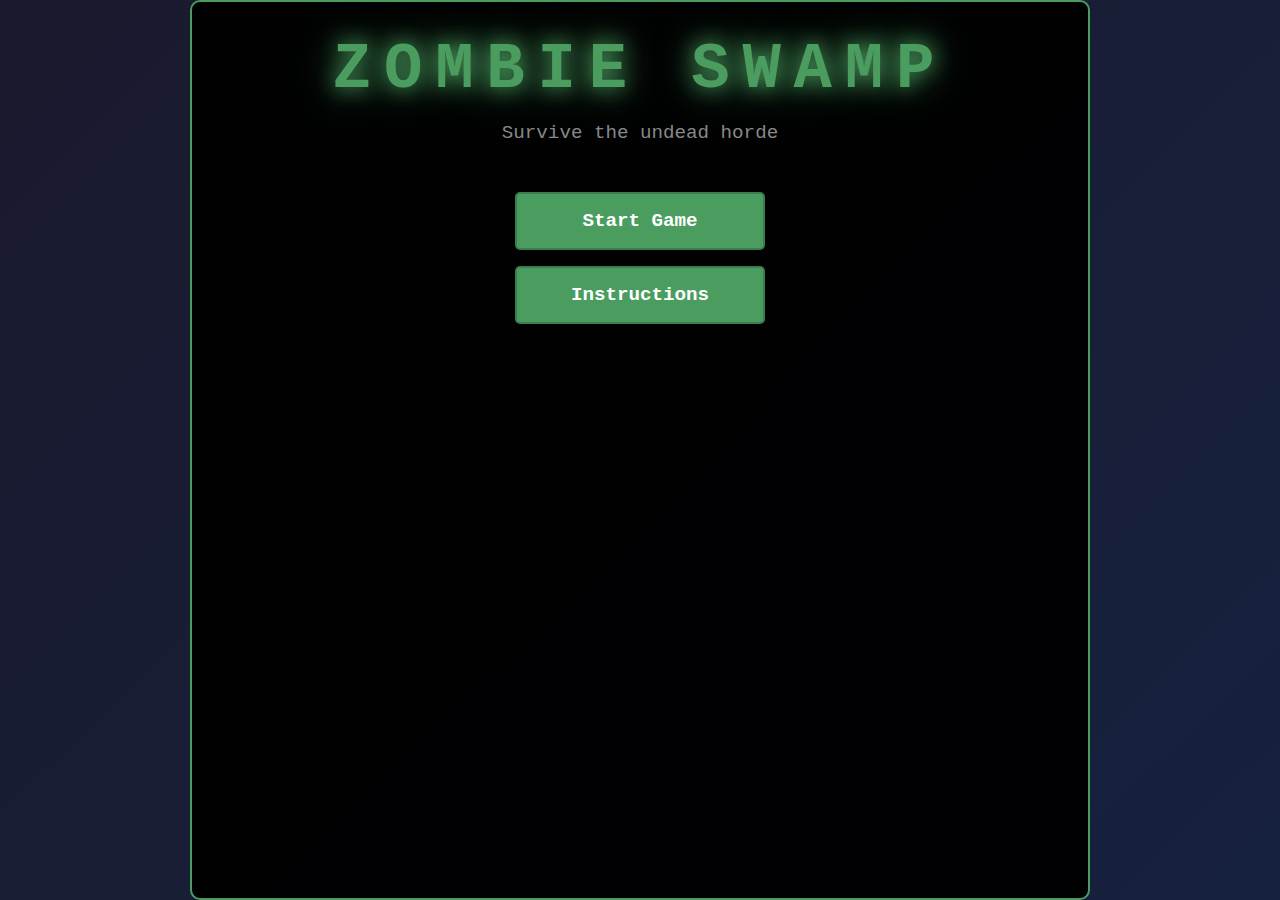
<file: index.html>
<!DOCTYPE html>
<html lang="en">
<head>
    <meta charset="UTF-8">
    <meta name="viewport" content="width=device-width, initial-scale=1.0">
    <title>Zombie Swamp</title>
    <link rel="stylesheet" href="styles.css">
</head>
<body>
    <div id="game-container">
        <div id="menu-screen" class="screen active">
            <h1>ZOMBIE SWAMP</h1>
            <p class="subtitle">Survive the undead horde</p>
            <button id="start-button" class="menu-button">Start Game</button>
            <button id="instructions-button" class="menu-button">Instructions</button>
        </div>

        <div id="instructions-screen" class="screen">
            <h2>How to Play</h2>
            <div class="instructions-content">
                <p><strong>Objective:</strong> Eliminate all zombies by luring them into swamps</p>
                <ul>
                    <li>Use <strong>Arrow Keys</strong>, <strong>WASD</strong>, or <strong>Touch Controls</strong> to move</li>
                    <li>Both you and zombies move once per second</li>
                    <li>Zombies always move toward you</li>
                    <li>Lead zombies into swamps to eliminate them</li>
                    <li>Don't step into swamps or touch zombies!</li>
                    <li>Collect powerups for special abilities</li>
                </ul>
                <p class="tip"><strong>Tip:</strong> Listen for the ticking clock - it tells you when you can move!</p>
            </div>
            <button id="back-button" class="menu-button">Back</button>
        </div>

        <div id="game-screen" class="screen">
            <div id="hud">
                <div class="hud-section">
                    <span class="hud-label">Score:</span>
                    <span id="score">0</span>
                </div>
                <div class="hud-section">
                    <span class="hud-label">Level:</span>
                    <span id="level">1</span>
                </div>
                <div class="hud-section">
                    <span class="hud-label">Lives:</span>
                    <span id="lives">❤️❤️❤️</span>
                </div>
                <div class="hud-section">
                    <span class="hud-label">Zombies:</span>
                    <span id="zombie-count">0</span>
                </div>
            </div>

            <div id="game-area">
                <canvas id="game-canvas"></canvas>
            </div>

            <div id="touch-controls" class="touch-controls">
                <button class="touch-button touch-up" data-direction="up">▲</button>
                <div class="touch-middle">
                    <button class="touch-button touch-left" data-direction="left">◄</button>
                    <button class="touch-button touch-right" data-direction="right">►</button>
                </div>
                <button class="touch-button touch-down" data-direction="down">▼</button>
            </div>

            <div id="powerups-display"></div>
        </div>

        <div id="game-over-screen" class="screen">
            <h2 id="game-over-title">Game Over</h2>
            <div id="game-over-stats">
                <p>Final Score: <span id="final-score">0</span></p>
                <p>Level Reached: <span id="final-level">1</span></p>
                <p>Zombies Eliminated: <span id="total-zombies">0</span></p>
            </div>
            <button id="retry-button" class="menu-button">Retry</button>
            <button id="menu-button" class="menu-button">Main Menu</button>
        </div>

        <div id="level-complete-screen" class="screen">
            <h2>Level Complete!</h2>
            <div id="level-stats">
                <p>Score: <span id="level-score">0</span></p>
                <p>Bonus: <span id="level-bonus">0</span></p>
                <p>Total: <span id="level-total">0</span></p>
            </div>
            <button id="next-level-button" class="menu-button">Next Level</button>
        </div>
    </div>

    <script src="audio.js"></script>
    <script src="sprites.js"></script>
    <script src="game.js"></script>
</body>
</html>
</file>
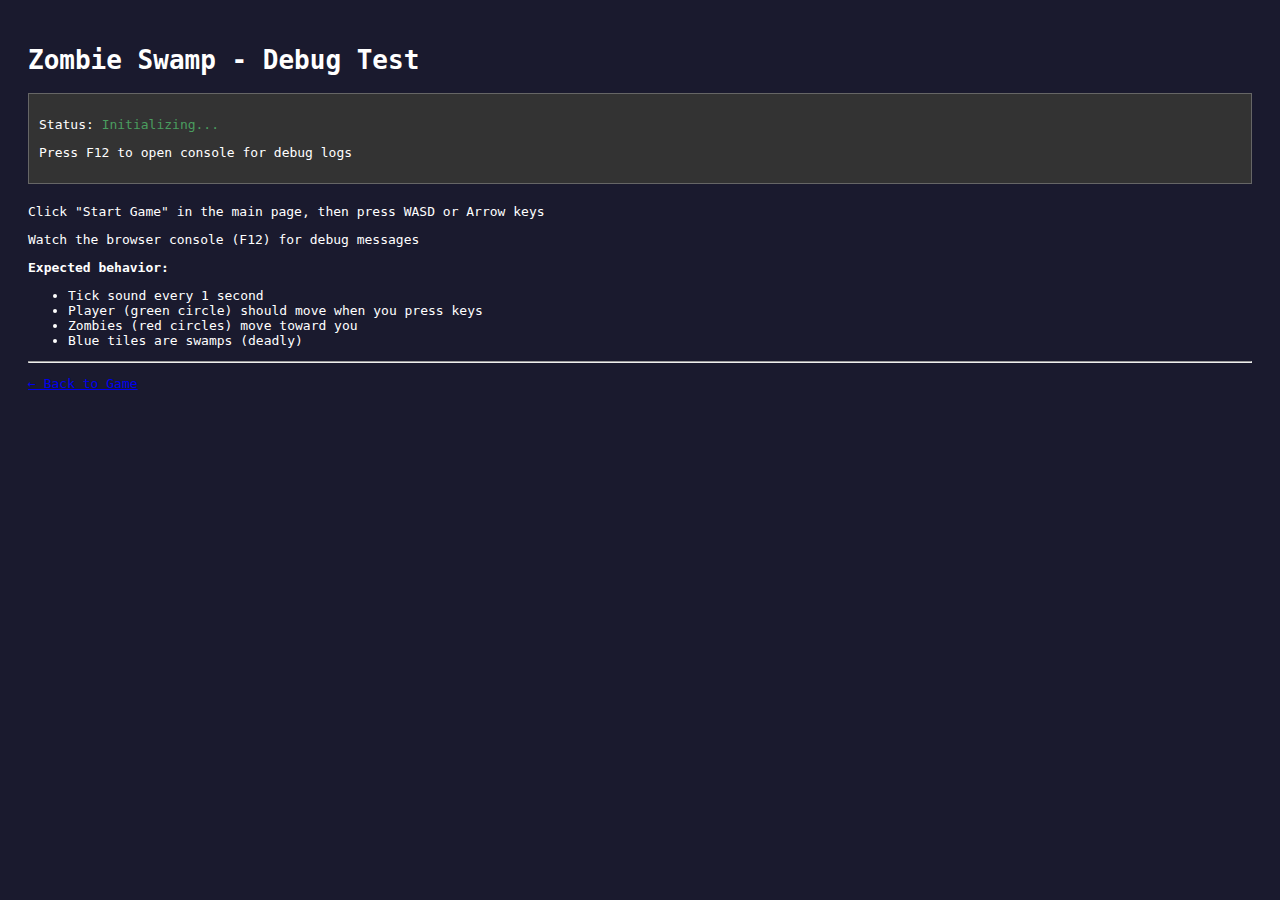
<file: test.html>
<!DOCTYPE html>
<html lang="en">
<head>
    <meta charset="UTF-8">
    <meta name="viewport" content="width=device-width, initial-scale=1.0">
    <title>Zombie Swamp - Test</title>
    <style>
        body {
            background: #1a1a2e;
            color: white;
            font-family: monospace;
            padding: 20px;
        }
        #status {
            margin-bottom: 20px;
            padding: 10px;
            background: #333;
            border: 1px solid #666;
        }
        .info {
            color: #4a9d5f;
        }
        .error {
            color: #d9534f;
        }
    </style>
</head>
<body>
    <h1>Zombie Swamp - Debug Test</h1>
    <div id="status">
        <p>Status: <span class="info">Initializing...</span></p>
        <p>Press F12 to open console for debug logs</p>
    </div>

    <div id="test-container">
        <p>Click "Start Game" in the main page, then press WASD or Arrow keys</p>
        <p>Watch the browser console (F12) for debug messages</p>
        <p><strong>Expected behavior:</strong></p>
        <ul>
            <li>Tick sound every 1 second</li>
            <li>Player (green circle) should move when you press keys</li>
            <li>Zombies (red circles) move toward you</li>
            <li>Blue tiles are swamps (deadly)</li>
        </ul>
    </div>

    <hr>
    <p><a href="index.html">← Back to Game</a></p>

    <script>
        // Test script
        console.log('%c=== ZOMBIE SWAMP DEBUG TEST ===', 'color: #4a9d5f; font-size: 16px; font-weight: bold;');
        console.log('Open index.html to play the game');
        console.log('This page is just for testing');

        // Log when keys are pressed
        document.addEventListener('keydown', (e) => {
            console.log('Key pressed:', e.key);
        });
    </script>
</body>
</html>
</file>
<file: styles.css>
* {
    margin: 0;
    padding: 0;
    box-sizing: border-box;
}

html {
    /* Prevent mobile scrolling/bouncing */
    overflow: hidden;
    position: fixed;
    width: 100%;
    height: 100%;
    /* Prevent iOS Safari from bouncing */
    -webkit-overflow-scrolling: touch;
    overscroll-behavior: none;
}

body {
    font-family: 'Courier New', monospace;
    background: linear-gradient(135deg, #1a1a2e 0%, #16213e 100%);
    color: #eee;
    display: flex;
    justify-content: center;
    align-items: center;
    width: 100%;
    height: 100%;
    overflow: hidden;
    position: fixed;
    /* Prevent pull-to-refresh and overscroll */
    overscroll-behavior: none;
    /* Prevent touch callouts on iOS */
    -webkit-touch-callout: none;
}

#game-container {
    width: 90vw;
    max-width: 900px;
    position: relative;
    height: 100%;
}

/* Screens */
.screen {
    display: none;
    text-align: center;
    padding: 2rem;
    background: rgba(0, 0, 0, 0.95); /* Nearly opaque so screens don't show through */
    border-radius: 10px;
    border: 2px solid #4a9d5f;
    position: absolute;
    top: 0;
    left: 0;
    right: 0;
    bottom: 0;
    overflow-y: auto;
    z-index: 1;
}

.screen.active {
    display: block;
    z-index: 10; /* Active screen always on top */
}

/* Menu Screen */
#menu-screen h1 {
    font-size: 4rem;
    color: #4a9d5f;
    text-shadow: 0 0 20px #4a9d5f, 0 0 40px #4a9d5f;
    margin-bottom: 1rem;
    letter-spacing: 0.2em;
}

.subtitle {
    font-size: 1.2rem;
    color: #888;
    margin-bottom: 3rem;
}

.menu-button {
    display: block;
    width: 250px;
    margin: 1rem auto;
    padding: 1rem 2rem;
    font-size: 1.2rem;
    font-family: 'Courier New', monospace;
    font-weight: bold;
    color: #fff;
    background: #4a9d5f;
    border: 2px solid #3a7d4f;
    border-radius: 5px;
    cursor: pointer;
    transition: all 0.3s;
    touch-action: manipulation; /* Remove 300ms tap delay */
}

.menu-button:hover {
    background: #5abd75;
    box-shadow: 0 0 20px #4a9d5f;
    transform: scale(1.05);
}

.menu-button:active {
    transform: scale(0.95);
}

/* Instructions Screen */
#instructions-screen h2 {
    color: #4a9d5f;
    margin-bottom: 2rem;
    font-size: 2.5rem;
}

.instructions-content {
    text-align: left;
    max-width: 600px;
    margin: 0 auto 2rem;
    line-height: 1.8;
}

.instructions-content ul {
    margin-left: 2rem;
    margin-top: 1rem;
}

.instructions-content li {
    margin: 0.5rem 0;
}

.tip {
    margin-top: 1.5rem;
    padding: 1rem;
    background: rgba(74, 157, 95, 0.2);
    border-left: 4px solid #4a9d5f;
    font-style: italic;
}

/* Game Screen */
#game-screen {
    padding: 1rem;
}

#hud {
    display: flex;
    justify-content: space-around;
    margin-bottom: 1rem;
    padding: 1rem;
    background: rgba(0, 0, 0, 0.5);
    border-radius: 5px;
    font-size: 1.2rem;
}

.hud-section {
    display: flex;
    align-items: center;
    gap: 0.5rem;
}

.hud-label {
    color: #888;
}

#score, #level, #zombie-count {
    color: #4a9d5f;
    font-weight: bold;
}

#lives {
    font-size: 1.5rem;
}

/* Game Canvas */
#game-area {
    display: flex;
    justify-content: center;
    align-items: center;
    margin: 0 auto;
    background: rgba(0, 0, 0, 0.3);
    border-radius: 5px;
    padding: 1rem;
}

#game-canvas {
    border: 3px solid #4a9d5f;
    border-radius: 5px;
    background: #1a1a1a;
    box-shadow: 0 0 30px rgba(74, 157, 95, 0.5);
    transition: box-shadow 0.1s ease;
}

#game-canvas.can-move {
    box-shadow: 0 0 40px rgba(74, 157, 95, 0.8);
}

/* Powerups Display */
#powerups-display {
    margin-top: 1rem;
    min-height: 60px;
    display: flex;
    justify-content: center;
    align-items: center;
    gap: 1rem;
    flex-wrap: wrap;
}

.powerup-icon {
    padding: 0.5rem 1rem;
    background: rgba(74, 157, 95, 0.3);
    border: 2px solid #4a9d5f;
    border-radius: 5px;
    font-size: 0.9rem;
    animation: pulse 2s infinite;
}

@keyframes pulse {
    0%, 100% { opacity: 1; }
    50% { opacity: 0.7; }
}

/* Game Over Screen */
#game-over-screen h2 {
    font-size: 3rem;
    color: #d9534f;
    margin-bottom: 2rem;
}

#game-over-screen.victory h2 {
    color: #4a9d5f;
}

#game-over-stats, #level-stats {
    margin: 2rem 0;
    font-size: 1.3rem;
    line-height: 2;
}

#game-over-stats p, #level-stats p {
    margin: 0.5rem 0;
}

#game-over-stats span, #level-stats span {
    color: #4a9d5f;
    font-weight: bold;
}

/* Level Complete Screen */
#level-complete-screen h2 {
    font-size: 3rem;
    color: #4a9d5f;
    margin-bottom: 2rem;
}

/* Animations */
@keyframes fadeIn {
    from { opacity: 0; transform: scale(0.9); }
    to { opacity: 1; transform: scale(1); }
}

.screen.active {
    animation: fadeIn 0.3s ease-out;
}

/* Touch Controls */
.touch-controls {
    display: none;
    flex-direction: column;
    align-items: center;
    gap: 0.5rem;
    margin-top: 1rem;
    padding: 1rem;
    background: rgba(0, 0, 0, 0.3);
    border-radius: 10px;
}

.touch-middle {
    display: flex;
    gap: 5rem;
}

.touch-button {
    width: 60px;
    height: 60px;
    font-size: 2rem;
    font-weight: bold;
    color: #fff;
    background: rgba(74, 157, 95, 0.7);
    border: 3px solid #4a9d5f;
    border-radius: 10px;
    cursor: pointer;
    transition: all 0.1s;
    user-select: none;
    -webkit-tap-highlight-color: transparent;
    touch-action: manipulation; /* Remove 300ms tap delay */
}

.touch-button:active {
    background: rgba(90, 189, 117, 0.9);
    transform: scale(0.95);
    box-shadow: 0 0 20px #4a9d5f;
}

/* Show touch controls on mobile/tablet */
@media (max-width: 768px), (pointer: coarse) {
    .touch-controls {
        display: flex;
    }
}

/* Responsive Design */
@media (max-width: 768px) {
    body {
        overflow: hidden;
        position: fixed;
    }

    #game-container {
        width: 100vw;
        max-height: 100vh;
        max-height: 100dvh; /* Use dynamic viewport height for mobile */
        padding: 0.25rem;
        overflow-y: auto;
        overflow-x: hidden;
        -webkit-overflow-scrolling: touch;
    }

    .screen {
        padding: 0.5rem;
        /* Remove absolute positioning constraints on mobile - handled by parent */
    }

    #menu-screen h1 {
        font-size: 2.5rem;
    }

    .subtitle {
        font-size: 1rem;
        margin-bottom: 2rem;
    }

    .menu-button {
        width: 200px;
        font-size: 1rem;
        padding: 0.75rem 1.5rem;
    }

    #hud {
        flex-wrap: wrap;
        font-size: 0.9rem;
        padding: 0.5rem;
        gap: 0.5rem;
    }

    #game-area {
        padding: 0.5rem;
    }

    #game-canvas {
        max-width: 100%;
        height: auto;
    }

    .instructions-content {
        font-size: 0.9rem;
    }

    #game-over-screen h2,
    #level-complete-screen h2 {
        font-size: 2rem;
    }

    #game-over-stats,
    #level-stats {
        font-size: 1.1rem;
    }

    /* Mobile game screen adjustments */
    #game-screen {
        padding: 0.25rem;
        max-height: 100vh;
        max-height: 100dvh;
        display: flex;
        flex-direction: column;
        overflow: hidden;
    }

    #hud {
        flex-shrink: 0;
        margin-bottom: 0.25rem;
    }

    #game-area {
        flex-shrink: 1;
        padding: 0.25rem;
        display: flex;
        justify-content: center;
        align-items: center;
    }

    /* Compact touch controls on mobile */
    .touch-controls {
        margin-top: 0.5rem;
        padding: 0.5rem;
        gap: 0.25rem;
        flex-shrink: 0;
    }

    .touch-middle {
        gap: 3rem;
    }

    .touch-button {
        width: 50px;
        height: 50px;
        font-size: 1.5rem;
    }

    #powerups-display {
        margin-top: 0.5rem;
        min-height: 40px;
        flex-shrink: 0;
    }
}

/* Combo Popup */
.combo-popup {
    position: fixed;
    top: 50%;
    left: 50%;
    transform: translate(-50%, -50%);
    font-size: 3rem;
    font-weight: bold;
    color: #ffd700;
    text-shadow: 0 0 10px #ffd700, 0 0 20px #ffd700;
    animation: comboAnimation 1s ease-out forwards;
    pointer-events: none;
    z-index: 1000;
}

@keyframes comboAnimation {
    0% {
        opacity: 0;
        transform: translate(-50%, -50%) scale(0.5);
    }
    50% {
        opacity: 1;
        transform: translate(-50%, -50%) scale(1.2);
    }
    100% {
        opacity: 0;
        transform: translate(-50%, -100%) scale(1);
    }
}
</file>
